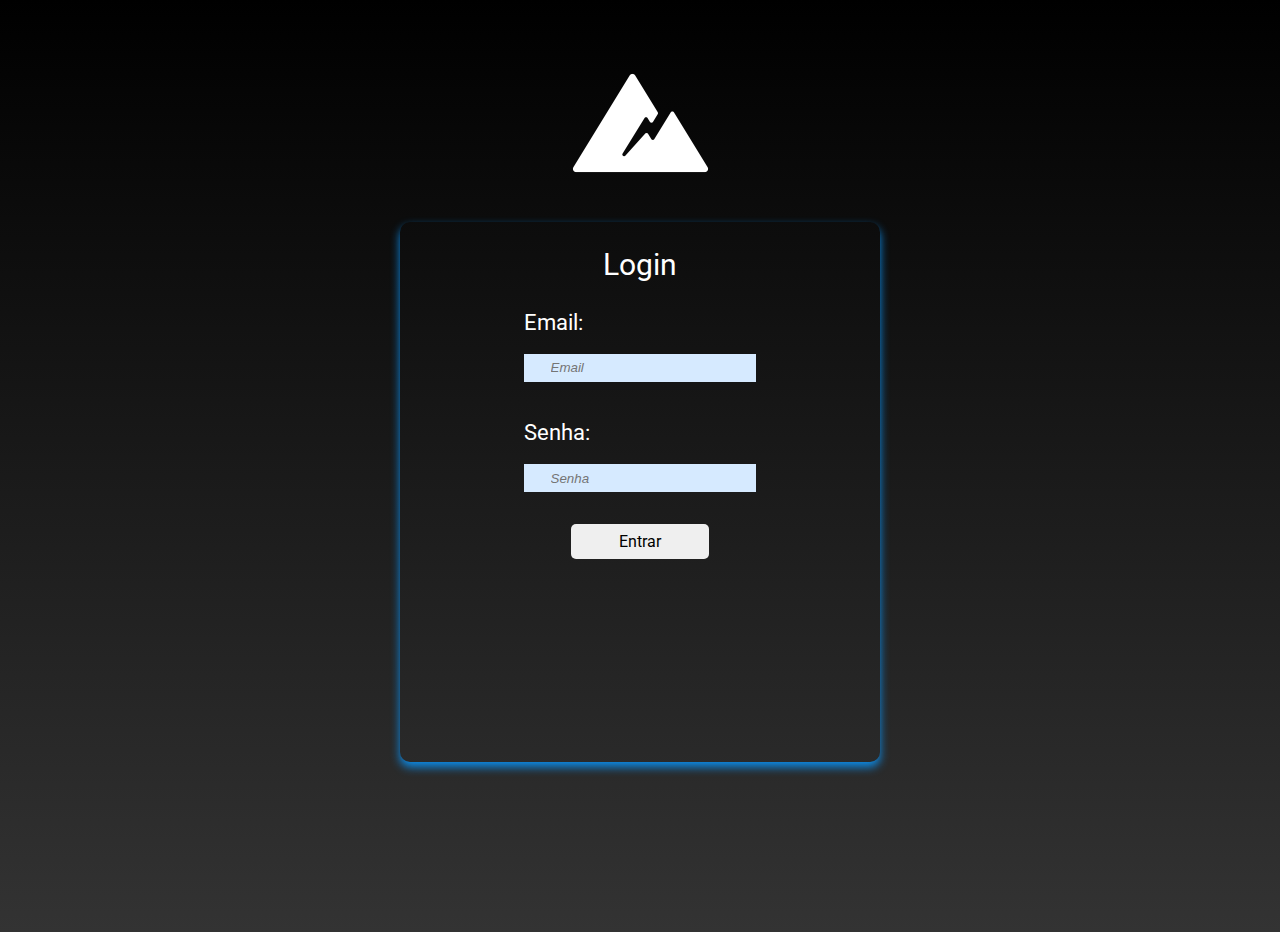
<file: index.html>
<!DOCTYPE html>
<html lang="pt-br">
<head>
    <meta charset="UTF-8">
    <meta http-equiv="X-UA-Compatible" content="IE=edge">
    <meta name="viewport" content="width=device-width, initial-scale=1.0">
    <title>Alpina Digital-Login</title>
    <link rel="preconnect" href="https://fonts.googleapis.com">
    <link rel="preconnect" href="https://fonts.googleapis.com">
    <link rel="preconnect" href="https://fonts.gstatic.com" crossorigin>
    <link href="https://fonts.googleapis.com/css2?family=Roboto:wght@700&display=swap" rel="stylesheet">
    <link href="stylesheet" href="./assets/css/base/reset.css">
    <link rel="stylesheet" href="./assets/css/login.css">
    <link rel="stylesheet" href="./assets/css/componentes/cartao.css">
    <link rel="stylesheet" href ="./assets/css/componentes/input.css">
    <link rel="stylesheet" href="./assets/css/componentes/botao.css">
    <link rel="stylesheet" href="./assets/css/responsivo.css">
</head>
<body>
    <main class="container flex container--centro input--coluna">
        <div class="login-imagem">
            <img src="./assets/css/imagens/alpinalogo1.png" alt="Alpina Digital" class="imagem-logo">
        </div>
        <section class="cartao">
           <fieldset>
                <div class="input-cabecalho">
                    <h1 class="cabecalho__titulo">Login</h1>
                    <div class="input-container">
                        <label class="input-label" for="email"  id="email" >Email:</label>
                        <input name="email" id="login" class="input" type="email" placeholder="Email" required>
                    </div>
                    <div class="input-container">
                        <label class="input-label" for="password">Senha:</label>
                        <input name="password" id="senha" class="input" type="password" placeholder="Senha" required>
                    </div>
                    <div class="botao">
                        <button type="submit" class="botao-entrar" onclick="logar(); return false">Entrar</button>
                    </div>
                </div>
          </fieldset>  
        </section>
    </main>

    <script src="./validacao-login.js"></script>
    
</body>
</html>
</file>
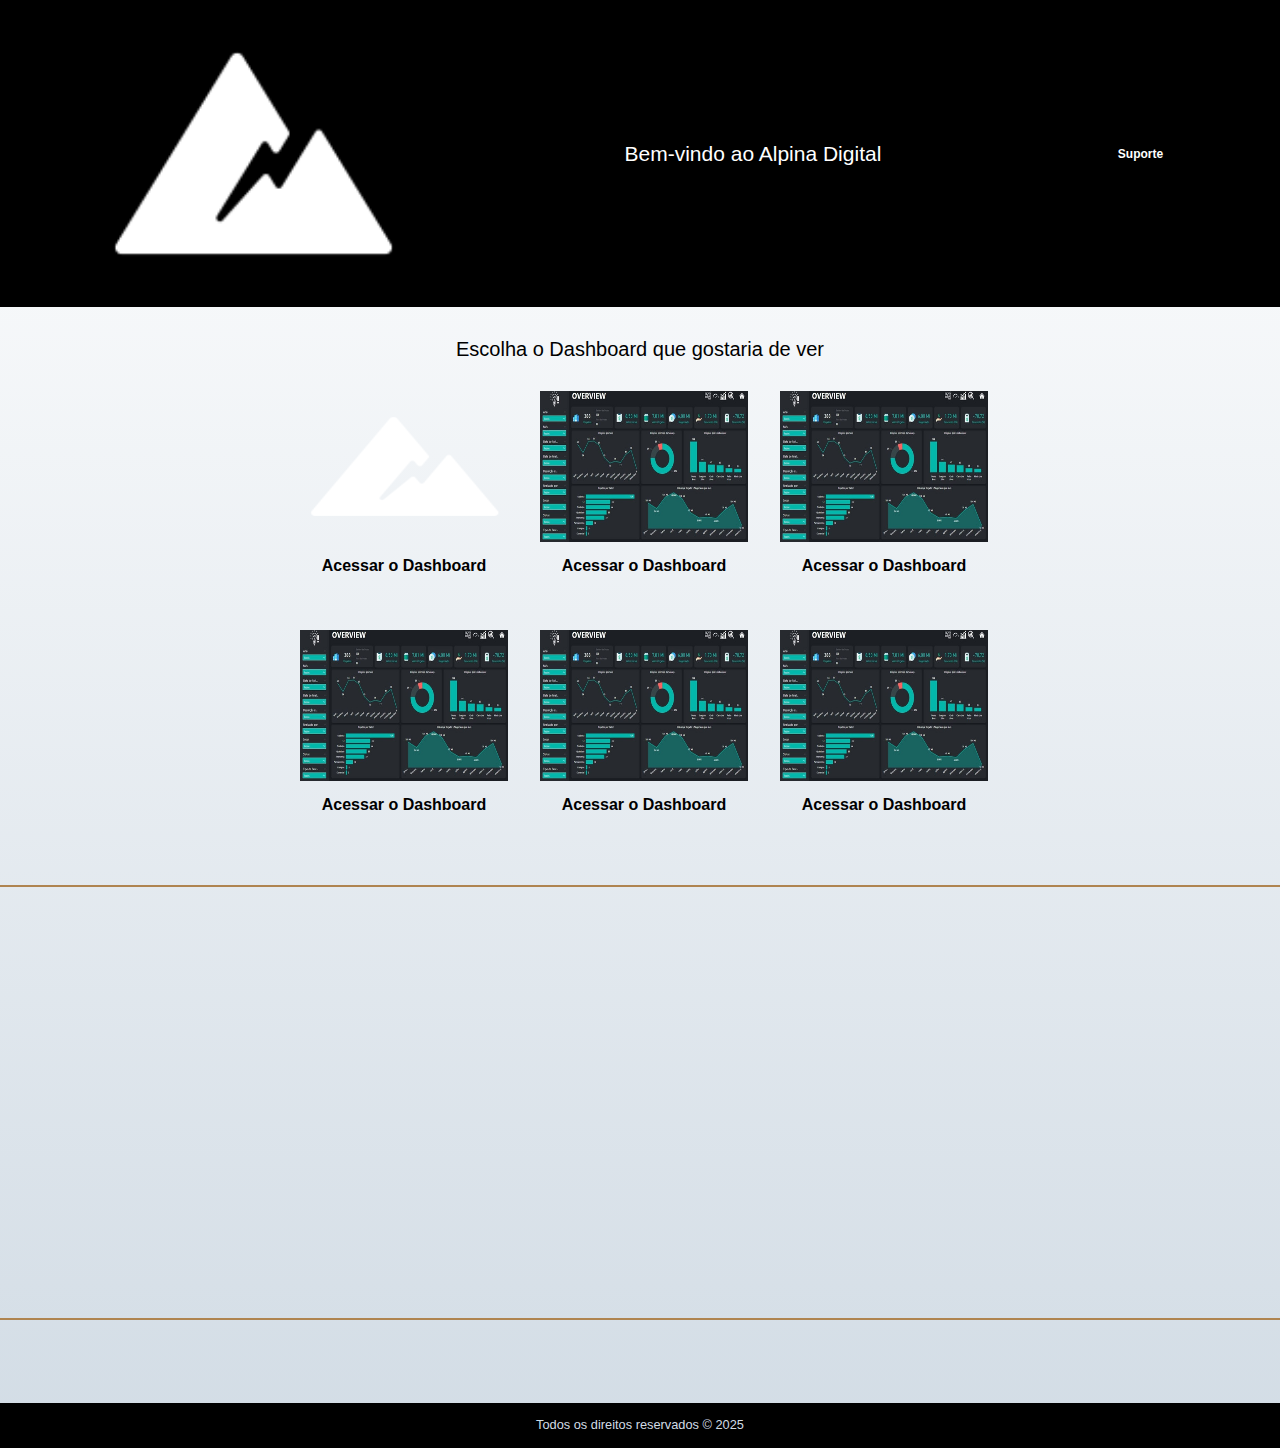
<file: index-adm.html>
<!DOCTYPE html>
<html lang="pt-br">
<head>
    <meta charset="UTF-8">
    <meta http-equiv="X-UA-Compatible" content="IE=edge">
    <meta name="viewport" content="width=device-width, initial-scale=1.0">
    <link rel="stylesheet" href="./assets/home.css">
    <link rel="stylesheet" href="./assets/css/responsivo.css">
    <title>MX Assessoria-ADM</title>

</head>
<html>
    <body>
        <header class="cabecalho">
            <img src="./assets/css/imagens/alpinalogo1.png" alt="imagem logo Alpina Digital" class="imagem__cabecalho">
            <h2 class="titulo__cabecalho">Bem-vindo ao Alpina Digital</h2>
            <ul class="item__navegacao">
                <li class="item__suporte"><a href="https://api.whatsapp.com/send?phone=5554999563416">Suporte</a></li>
            </ul>
        </header>

       <main class="corpo"> 
            <section class="conteiner">
                    <div class="banner">
                        <h2 class="banner__titulo">Escolha o Dashboard que gostaria de ver</h2>
                    </div>
                <section class="clientes">   
                    <div class="cliente1">
                        <img src="./assets/css/imagens/alpinalogo1.png" class="imagem__cliente">
                            <a href="https://app.powerbi.com/view?r=eyJrIjoiZTg1N2VlMDktODBhNC00Yzc2LWI0M2QtZDJiZTk0ZjhkNWVmIiwidCI6ImIxYzI5ZTdkLWNiNjUtNGQzZi1iMDUzLTczMzZkMzViNzZmMiJ9"
                            target="frame">Acessar o Dashboard</a>
                    </div>        
                    <div class="cliente2">
                        <img src="./assets/css/imagens/teste.jpg" class="imagem__cliente">
                        <a href="https://app.powerbi.com/view?r=eyJrIjoiZTg1N2VlMDktODBhNC00Yzc2LWI0M2QtZDJiZTk0ZjhkNWVmIiwidCI6ImIxYzI5ZTdkLWNiNjUtNGQzZi1iMDUzLTczMzZkMzViNzZmMiJ9"
                        target="frame">Acessar o Dashboard
                        </a>
                    </div>
                    <div class="cliente3">
                        <img src="./assets/css/imagens/teste.jpg" class="imagem__cliente">
                         <a href="https://app.powerbi.com/view?r=eyJrIjoiZTg1N2VlMDktODBhNC00Yzc2LWI0M2QtZDJiZTk0ZjhkNWVmIiwidCI6ImIxYzI5ZTdkLWNiNjUtNGQzZi1iMDUzLTczMzZkMzViNzZmMiJ9"
                            target="frame">Acessar o Dashboard
                        </a>
                    </div>
                </section>        
            <section class="clientes">   
                    <div class="cliente4">
                        <img src="./assets/css/imagens/teste.jpg"class="imagem__cliente">
                        
                        <a href="https://app.powerbi.com/view?r=eyJrIjoiZTg1N2VlMDktODBhNC00Yzc2LWI0M2QtZDJiZTk0ZjhkNWVmIiwidCI6ImIxYzI5ZTdkLWNiNjUtNGQzZi1iMDUzLTczMzZkMzViNzZmMiJ9"
                        target="frame">Acessar o Dashboard
                        </a>
                    </div>
                    <div class="cliente5">
                        <img src="./assets/css/imagens/teste.jpg" class="imagem__cliente">
                        <a href="https://app.powerbi.com/view?r=eyJrIjoiZTg1N2VlMDktODBhNC00Yzc2LWI0M2QtZDJiZTk0ZjhkNWVmIiwidCI6ImIxYzI5ZTdkLWNiNjUtNGQzZi1iMDUzLTczMzZkMzViNzZmMiJ9"
                            target="frame">Acessar o Dashboard
                        </a>
                    </div>
                    <div class="cliente6">
                        <img src="./assets/css/imagens/teste.jpg" class="imagem__cliente">
                         <a href="https://app.powerbi.com/groups/me/reports/9e61a245-97ee-46db-a23e-4158ae826505/f7deb42f87bea5dc8995?experience=power-bi"
                            target="frame">Acessar o Dashboard
                        </a>
                    </div>

            </section>      
                <section class="tela__iframe">  
                    <iframe id="tela" name="frame" title="Dashboard Pedidos" width="800" height="636" src="https://app.powerbi.com/view?r=eyJrIjoiZTg1N2VlMDktODBhNC00Yzc2LWI0M2QtZDJiZTk0ZjhkNWVmIiwidCI6ImIxYzI5ZTdkLWNiNjUtNGQzZi1iMDUzLTczMzZkMzViNzZmMiJ9" frameborder="0" allowFullScreen="true">
                        <p>Infelizmente seu navegador não é compativel com isso.</p>
                    </iframe>
                </section>
            </section>
        </main>
        <footer class="rodape">Todos os direitos reservados &copy; 2025</footer>
   </body>   
  </html>    
</body>
</html>
</file>
<file: assets/css/login.css>
@import url(./base/variaveis.css);

body{
background: linear-gradient(#000000,#333333 );
background-repeat: no-repeat;
overflow: hidden;
width: 100vw;
height: 100vh;
font-family: var(--font-familia-corpo);


}
.container { 
    margin: 2em;
	padding-right: 1rem;
	padding-left: 1rem;
  
}

.flex {
	display: flex;
	flex-direction: column;

}

.container--centro {
	align-items: center;
	justify-content: center;
}

.container--coluna {
	flex-direction: column;
}
</file>
<file: assets/css/componentes/input.css>
.input-cabecalho{
 display: flex;
 flex-direction: column;
 justify-content: space-around;
 align-items: center;
 box-sizing: border-box;
 color: #ffffff;
 font-family: var(--font-familia-corpo);

}
.input-cabecalho__titulo{ 
    text-align: center;
    padding: 1em;
}
.input-container{
    display: flex;
    flex-direction: column;
   padding: 1.5em 0 0 0;
    margin: 0.5em;
}
.input-label{
display: inline-block;   
padding-bottom: 0.9em;
font-family: var(--font-familia-corpo);
color: #ffffff;
font-size: 22px;

}
.input{
    border: transparent;
   
    padding:  0.5em 2em;
    font-style: italic;
    background-color: var(--cor-secundaria);
}
.input:focus {
    overflow: none;
}
</file>
<file: assets/css/componentes/botao.css>
.botao{
    margin: 1.5em;
}
.botao-entrar{
    font-family: var(--font-familia-corpo);
    font-size: 16px;
    padding: 0.5em 3em;
    border: none;
    border-radius: 5px;
}
.botao button:hover{
    box-shadow: var(--cor-sombra);
    transform: rotate(0deg) scale(1.1);   
}
</file>
<file: assets/css/responsivo.css>
@media screen and (min-width:0){
.cartao{
        width: 81vw;
}
.imagem__cabecalho{
    width: 30%;
}
.titulo__cabecalho{
   font-size: 15px;
   text-align: center;
  margin: 0 1em;

}  
.item__navegacao{
    flex-direction: column;
    align-items: center;
}
.item__suporte{
    padding:  5px ;
    font-size: 12px;
    padding:  0.5em ; 
}
.item__sair{
    padding:  0.5em ;
    font-size: 12px;
}

.banner{
    margin: 32px;
}
.banner__titulo{
    font-size: 20px;
    text-align: center;
  
}
.clientes{
    margin-left: 1.5em;
}

iframe#tela{
    margin:1em 0 5em 0;
    width: 100vw;
    height: 359px;
    border: 2px solid rgb(175, 132, 80);
}

}

@media screen and (min-width:760px){
 .imagem__cabecalho{
    width: 24%;

 }   
 .titulo__cabecalho{
    font-size: 21px;
 }
 .item__navegacao{
    display: flex;
    flex-direction: row;
 }
 .clientes{
    margin-right: 1em;
 }
.imagem__cliente{
    width: 208px;
    height: 151px;
}

iframe#tela{
    margin:1em 0 5em 0;
    width: 100vw;
    height: 431px;
    border: 2px solid rgb(175, 132, 80);
}
}

@media screen and (min-width:1728px){

    .imagem__cabecalho{
        width: 20%;
    }
    .titulo__cabecalho{
        font-size: 30px;
    }
    .item__suporte{
        font-size: 20px;
    }
    .item__sair{
        font-size: 20px;
    }
    .banner{
        margin: 6em;
    }
    .banner__titulo{
        font-size: 35px;
    }
    .imagem__cliente{
        width: 355px;
        height: 238px;
        margin: 0 2em;
    }
    iframe#tela{
        width: 78.2vw;
        height: 445px;
        margin-bottom: 2em;
    }
}
</file>
<file: assets/css/componentes/cartao.css>
@import url(../base/variaveis.css);
 @import url(../base/reset.css);
.container{
    padding-right: 1rem;
    padding-left: 1rem; 
}
.cartao{
    border-radius: 10px;
    box-shadow: var(--cor-sombra);
    width: 30vw;
    height: 60vh ;
    max-width: 30rem;
    padding: 1.75rem;
    box-sizing: border-box;
    margin-bottom: 1rem;
}

.login-imagem{
    display: flex;
    flex-direction: column;
    align-items: center;
    padding-top: 1rem;
}
.imagem-logo{
    margin-bottom: 1.5rem;
    top: 5rem;
}
.cabecalho__titulo{
    font-size: 30px;
    font-family: var(--font-familia-logo);
    color: #ffffff;
}
</file>
<file: assets/home.css>
@import url(./css/base/reset.css);
@import url(./css/base/variaveis.css);

body{
    background: linear-gradient(#fff, #d2dce5);
    font-family: var(--font-familia-corpo);
  
}
a{
    display: block;
    text-align: center;
    font-weight: 600;
    margin: 1em 1em;
}

.banner{
    margin: 84px;
}
.banner__titulo{
    font-size: 30px;
}
.conteiner{
    display: flex;
    flex-direction: column;
    align-items: center;
}
.cabecalho{
    display: flex;
    justify-content: space-around;
    align-items: center;
    background: #000000;
    font-family: var(--font-familia-logo);   
    font-size: 20px;
    color: #ffffff;
}

.clientes{
    display: flex;
    flex-wrap: wrap;
    align-items: center;
    margin-bottom: 1.5em;
}
 a:hover{
    text-decoration: underline;
}
.cliente1{ 
    display: flex;
    flex-wrap: wrap;
    margin: 0 1em;
    flex-direction: column;  
}

.cliente2{ 
    display: flex;
    flex-wrap: wrap;
    margin: 0 1em;
    flex-direction: column;   
}  
.cliente3{ 
    display: flex;
    flex-wrap: wrap;
    margin: 0 1em;
    flex-direction: column;  
} 
.cliente4{ 
    display: flex;
    flex-wrap: wrap;
    margin: 1em 1em;
    flex-direction: column;  
} 
.cliente5{ 
    display: flex;
    flex-wrap: wrap;
    margin: 0 1em;
    flex-direction: column;  
} 
.cliente6{ 
    display: flex;
    flex-wrap: wrap;
    margin: 0 1em;
    flex-direction: column;  
} 
.imagem__cliente{
    width: 297px;
    height: 166px;
}
.item__navegacao{
    display: flex;
}
.item__suporte{
    padding: 0 1.5em;
}
iframe#tela{
    margin: 1em 0 10em 0;
    width: 79vw;
    height: 600px;
    border: 2px solid black;
}
.rodape{
    color: #d2dce5;
    font-size: .8rem;
    grid-area: rodape;
    text-align: center; 
    padding: 1rem; 
    background: #000000;
}
</file>
